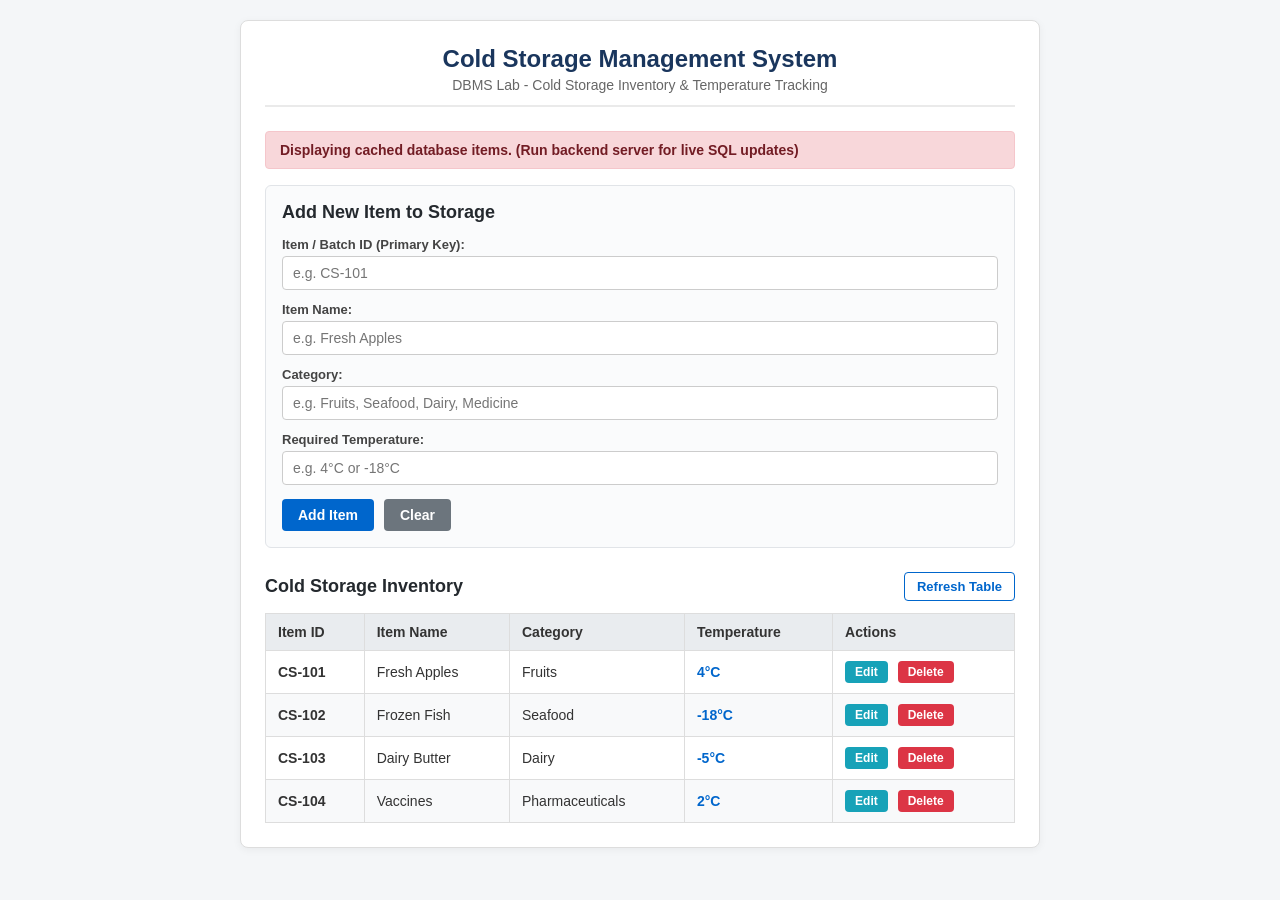
<file: index.html>
<!DOCTYPE html>
<html lang="en">
<head>
  <meta charset="UTF-8">
  <meta http-equiv="refresh" content="0; url=frontend/index.html">
  <title>Cold Storage Management System</title>
  <script>
    // Instant redirect to the frontend application
    window.location.replace("frontend/index.html");
  </script>
</head>
<body style="font-family: Arial, sans-serif; text-align: center; padding-top: 50px;">
  <p>Redirecting to Cold Storage Management System...</p>
  <p>If not redirected automatically, <a href="frontend/index.html">click here to open the application</a>.</p>
</body>
</html>
</file>
<file: frontend/style.css>
/* Basic, clean styling for DBMS Lab presentation */

* {
  box-sizing: border-box;
  margin: 0;
  padding: 0;
  font-family: Arial, sans-serif;
}

body {
  background-color: #f4f6f8;
  color: #333333;
  padding: 20px;
}

.container {
  max-width: 800px;
  margin: 0 auto;
  background-color: #ffffff;
  padding: 24px;
  border-radius: 8px;
  border: 1px solid #dddddd;
  box-shadow: 0 2px 8px rgba(0, 0, 0, 0.05);
}

header {
  text-align: center;
  margin-bottom: 24px;
  border-bottom: 2px solid #eaeaea;
  padding-bottom: 12px;
}

header h1 {
  font-size: 24px;
  color: #1a365d;
}

.subtitle {
  font-size: 14px;
  color: #666666;
  margin-top: 4px;
}

/* Feedback message banner */
.message-banner {
  padding: 10px 14px;
  border-radius: 4px;
  margin-bottom: 16px;
  font-size: 14px;
  font-weight: bold;
}

.message-banner.success {
  background-color: #d4edda;
  color: #155724;
  border: 1px solid #c3e6cb;
}

.message-banner.error {
  background-color: #f8d7da;
  color: #721c24;
  border: 1px solid #f5c6cb;
}

/* Form Styling */
.form-section {
  background-color: #fafbfc;
  padding: 16px;
  border: 1px solid #e1e4e8;
  border-radius: 6px;
  margin-bottom: 24px;
}

.form-section h2 {
  font-size: 18px;
  margin-bottom: 14px;
  color: #24292e;
}

.form-group {
  margin-bottom: 12px;
}

.form-group label {
  display: block;
  font-size: 13px;
  font-weight: bold;
  margin-bottom: 4px;
  color: #444444;
}

.form-group input {
  width: 100%;
  padding: 8px 10px;
  font-size: 14px;
  border: 1px solid #cccccc;
  border-radius: 4px;
}

.form-group input:focus {
  outline: none;
  border-color: #0066cc;
}

.form-group input:disabled {
  background-color: #e9ecef;
  color: #6c757d;
  cursor: not-allowed;
}

/* Button styles */
.button-group {
  margin-top: 14px;
  display: flex;
  gap: 10px;
}

.btn {
  padding: 8px 16px;
  font-size: 14px;
  cursor: pointer;
  border: none;
  border-radius: 4px;
  font-weight: bold;
}

.btn-primary {
  background-color: #0066cc;
  color: #ffffff;
}

.btn-primary:hover {
  background-color: #0052a3;
}

.btn-warning {
  background-color: #e67e22;
  color: #ffffff;
}

.btn-warning:hover {
  background-color: #d35400;
}

.btn-secondary {
  background-color: #6c757d;
  color: #ffffff;
}

.btn-secondary:hover {
  background-color: #5a6268;
}

.btn-danger {
  background-color: #dc3545;
  color: #ffffff;
}

.btn-danger:hover {
  background-color: #bd2130;
}

.btn-edit {
  background-color: #17a2b8;
  color: #ffffff;
  padding: 4px 10px;
  font-size: 12px;
}

.btn-edit:hover {
  background-color: #138496;
}

.btn-del {
  background-color: #dc3545;
  color: #ffffff;
  padding: 4px 10px;
  font-size: 12px;
  margin-left: 6px;
}

.btn-del:hover {
  background-color: #bd2130;
}

.btn-outline {
  background-color: transparent;
  border: 1px solid #0066cc;
  color: #0066cc;
  padding: 6px 12px;
  font-size: 13px;
}

.btn-outline:hover {
  background-color: #0066cc;
  color: #ffffff;
}

/* Table Styling */
.table-section {
  margin-top: 20px;
}

.table-header {
  display: flex;
  justify-content: space-between;
  align-items: center;
  margin-bottom: 12px;
}

.table-header h2 {
  font-size: 18px;
  color: #24292e;
}

table {
  width: 100%;
  border-collapse: collapse;
}

table th, table td {
  border: 1px solid #dddddd;
  padding: 10px 12px;
  text-align: left;
  font-size: 14px;
}

table th {
  background-color: #e9ecef;
  color: #333333;
}

table tr:nth-child(even) {
  background-color: #f8f9fa;
}

table tr:hover {
  background-color: #f1f3f5;
}

.no-records {
  text-align: center;
  color: #888888;
  font-style: italic;
}
</file>
